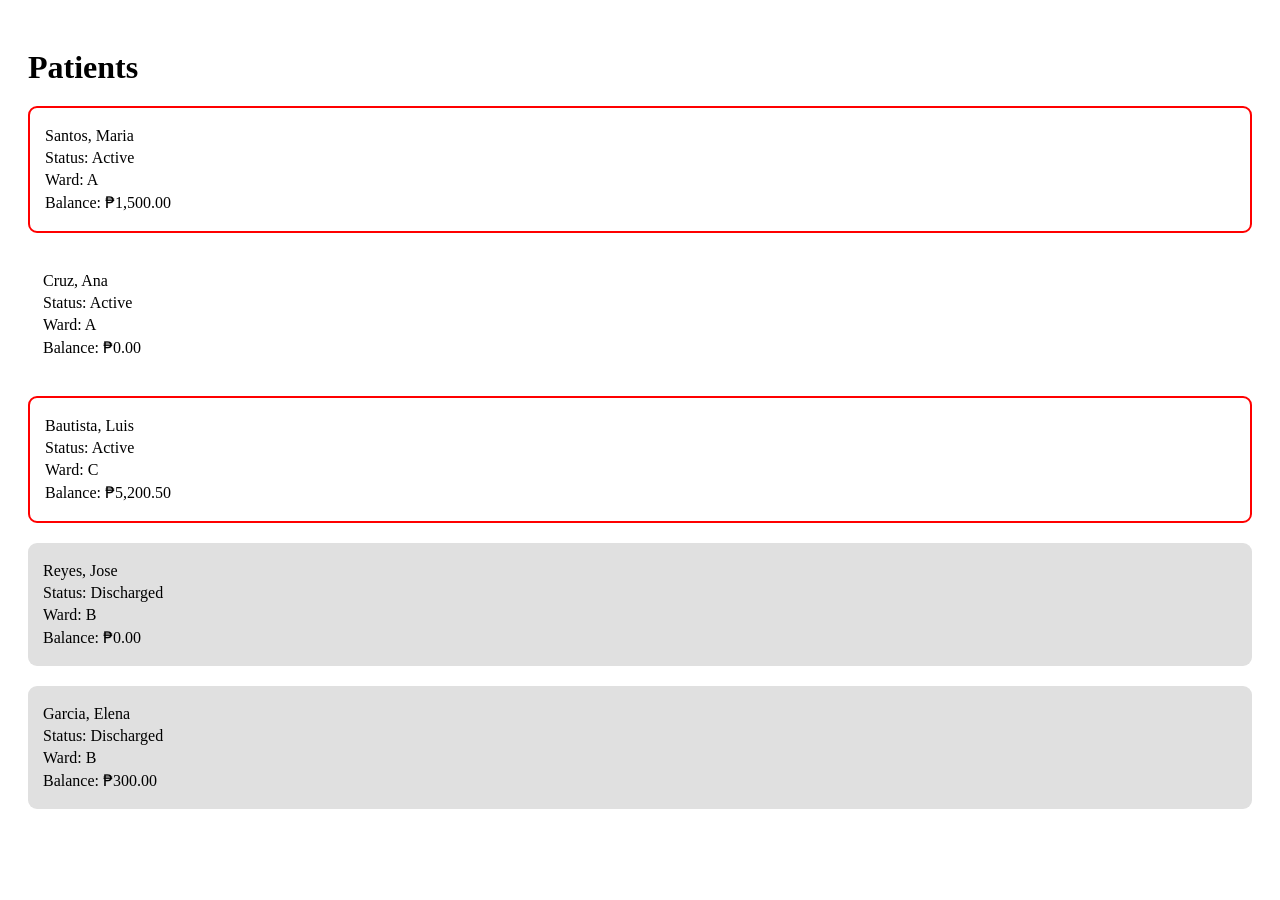
<file: index.html>
<!DOCTYPE html>
<html lang="en">

<head>
    <meta charset="UTF-8">
    <meta name="viewport" content="width=device-width, initial-scale=1.0">

    <link rel="stylesheet" href="style.css">

    <title>Task 1</title>
</head>

<body>
    <h1>Patients</h1>
    <div id="app" class="container"></div>
    <script src="index.js"></script>
</body>

</html>
</file>
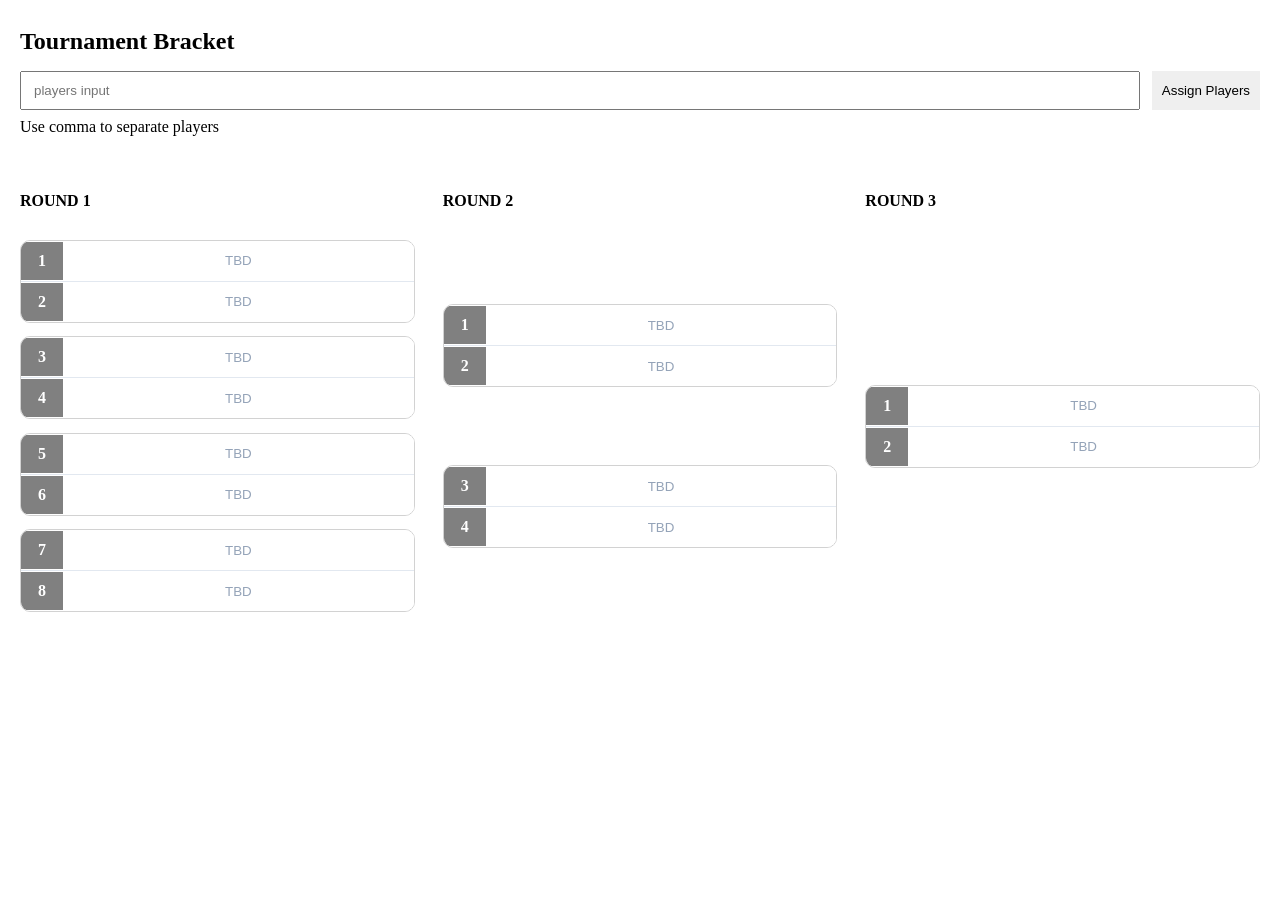
<file: tournament/index.html>
<!DOCTYPE html>
<html lang="en">

<head>
    <meta charset="UTF-8">
    <meta name="viewport" content="width=device-width, initial-scale=1.0">
    <link rel="stylesheet" href="./style.css">
    <title>Tournament Bracket</title>
</head>

<body>
    <section class="header">
        <h1>Tournament Bracket</h1>
        <div class="input">
            <input id="player-names" type="text" placeholder="players input" />
            <button id="assign">Assign Players</button>
        </div>
        <span>Use comma to separate players</span>
        <p id="error"></p>
    </section>

    <div id="bracket" class="bracket-board"></div>

    <script src="./index.js"></script>
</body>

</html>
</file>
<file: style.css>
body {
    padding: 20px;
    background-color: white;
}

h1 {
    margin-bottom: 20px;
}

.container {
    display: flex;
    flex-direction: column;
    gap: 20px;
}

.patient-card {
    padding: 15px;
    border-radius: 9px;
    background-color: white
}

.patient-card p {
    margin: 4px 0;
}

.discharged {
    background-color: #E0E0E0;
}

.active-with-balance {
    border: 2px solid red;
}
</file>
<file: tournament/style.css>
* {
    box-sizing: border-box;
}

body {
    min-height: 100vh;
    padding: 20px;
    max-width: 1280px;
    margin-inline: auto;
}

.header {
    margin-bottom: 28px;
}

h1 {
    margin: 0 0 16px;
}

.input {
    display: flex;
    gap: 12px;
    flex-wrap: wrap;
    margin-bottom: 8px;
}

input {
    flex: 1;
    min-width: 240px;
    padding: 10px 12px;
}

button {
    padding: 10px;
    border: 0;
    cursor: pointer;
}

#error {
    min-height: 20px;
    margin: 8px 0 0;
    color: #b91c1c;
}

.bracket-board {
    display: grid;
    grid-template-columns: repeat(3, minmax(220px, 1fr));
    gap: 28px;
    align-items: start;
    overflow-x: auto;
}

.round-column {
    display: flex;
    flex-direction: column;
    gap: 16px;
}

.round-title {
    margin: 0;
    font-size: 1rem;
    font-weight: bold;
    text-transform: uppercase;
}

.round-matches {
    display: flex;
    flex-direction: column;
    position: relative;
    height: 400px;
    justify-content: space-evenly;
}

.match-container {
    position: relative;
    display: flex;
    flex-direction: column;
    align-items: stretch;
    border: 1px solid #d2d2d2;
    border-radius: 10px;
    background-color: white;
    width: 100%;
    min-height: 82px;
    padding: 0;
    margin: 0;
    overflow: hidden;
}

.player-container {
    display: flex;
    align-items: center;
    width: 100%;
    min-height: 40px;
    background-color: white;
}

.player-container p {
    margin: 0;
    padding: 10px;
}

.slot-number {
    min-width: 42px;
    background-color: gray;
    color: white;
    font-weight: bold;
    text-align: center;
}

.player-name {
    flex: 1;
    color: #334155;
    background-color: white;
}

.player-name.active {
    background-color: aquamarine;
}

.player-name.disabled {
    color: #94a3b8;
    cursor: not-allowed;
}

.player-name.hover {
    background-color: yellow;
}

hr {
    width: 100%;
    margin: 0;
    border: 0;
    border-top: 1px solid #e2e8f0;
}

@media (max-width: 900px) {
    .bracket-board {
        grid-template-columns: 1fr;
    }

    .round-matches {
        height: auto;
        gap: 20px;
    }
}
</file>
